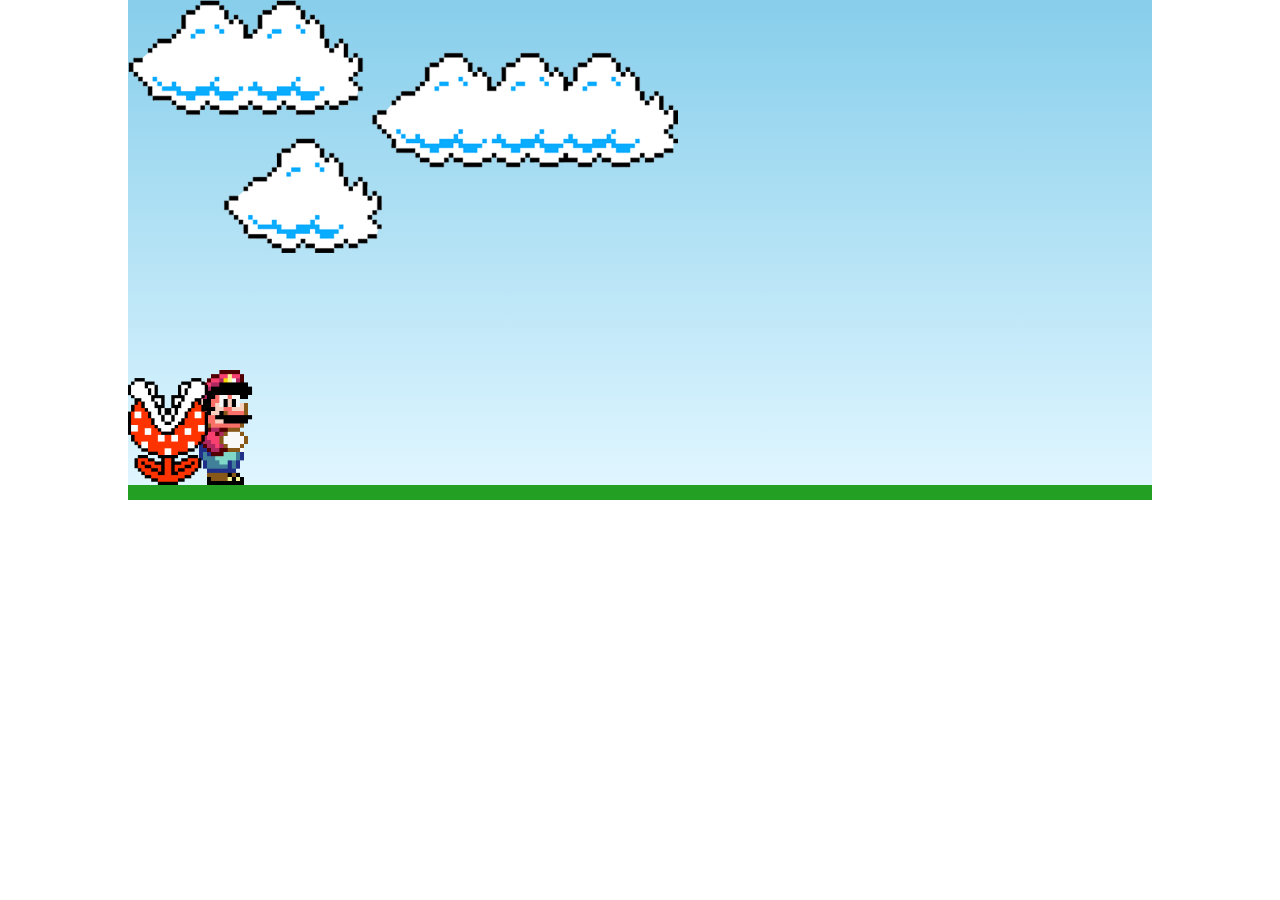
<file: Mario Game/index.html>
<!DOCTYPE html>
<html lang="pt-BR">
<head>
    <meta charset="UTF-8">
    <meta http-equiv="X-UA-Compatible" content="IE=edge">
    <meta name="viewport" content="width=device-width, initial-scale=1.0">
    
    <link rel = "stylesheet" href = "css.css">
    <script src = "script.js" defer></script>

    <title>Protótipo Mario</title>

</head>
<body> 

    <div class="game-board">

        <img src="clouds.png" class="clouds">
        <img src = "mario.gif" class="mario">
        <img src = "flower.gif" class="flower">
    
    </div>

</body>
</html>
</file>
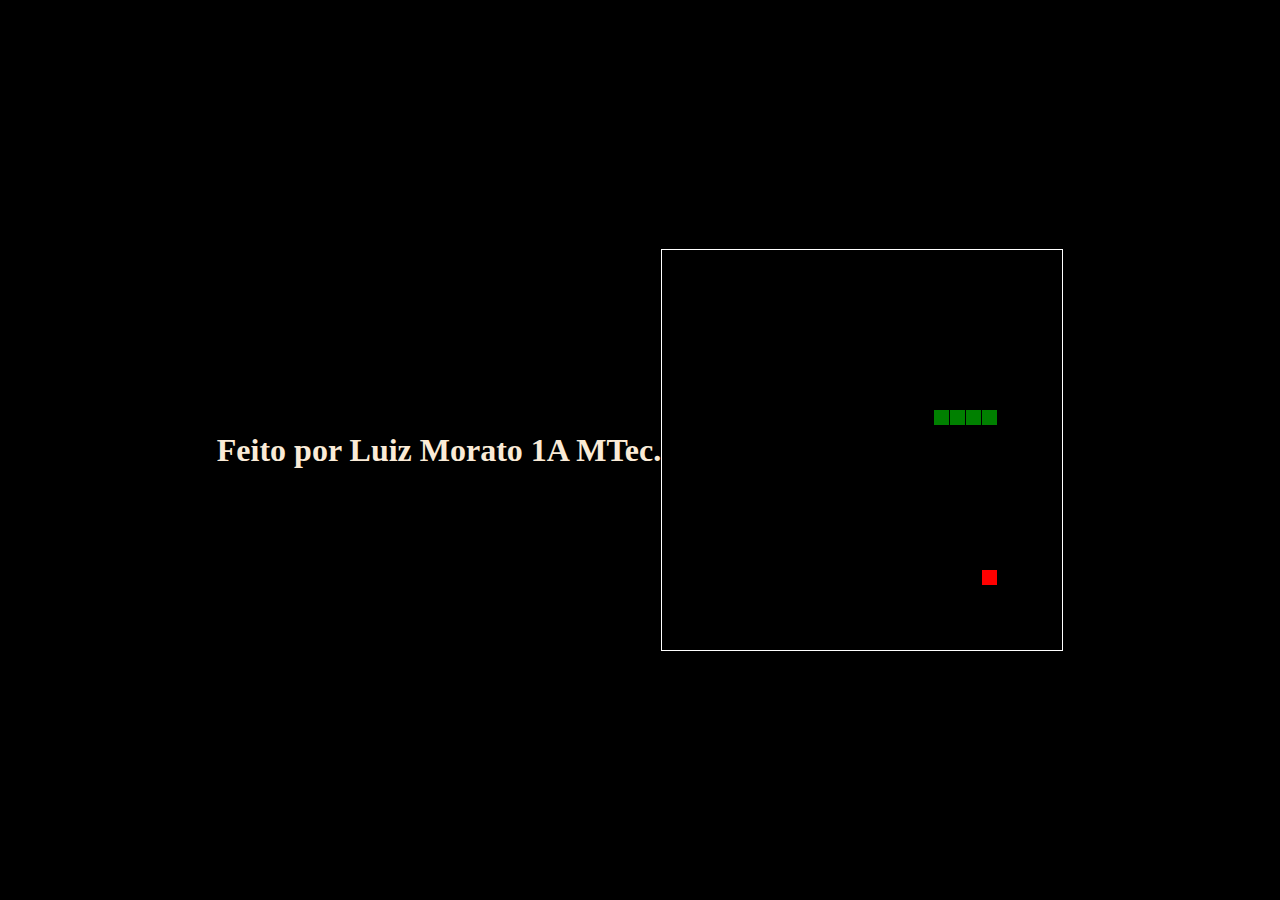
<file: Jogo da Cobrinha/Jogo da Cobrinha.html>
<!DOCTYPE html>
<html>
<head>
<title>Feito por Luiz Morato 1A MTec
</title>
<style>

html, body {
height: 100%;
margin: 0;
}

body {
color: antiquewhite;
background: black;
display: flex;
align-items: center;
justify-content: center;
}
canvas {
border: 1px solid white;
}

</style>
</head>
<body>
<h1>Feito por Luiz Morato 1A MTec.</h1>
<canvas width="400" height="400" id="game"></canvas>
<script>
var canvas = document.getElementById('game');
var context = canvas.getContext('2d');

var grid = 16;
var count = 0;

var snake = {
x: 160,
y: 160,


dx: grid,
dy: 0,


cells: [],


maxCells: 4
};
var apple = {
x: 320,
y: 320
};


function getRandomInt(min, max) {
return Math.floor(Math.random() * (max - min)) + min;
}


function loop() {
requestAnimationFrame(loop);

if (++count < 4) {
return;
}

count = 0;
context.clearRect(0,0,canvas.width,canvas.height);


snake.x += snake.dx;
snake.y += snake.dy;


if (snake.x < 0) {
snake.x = canvas.width - grid;
}
else if (snake.x >= canvas.width) {
snake.x = 0;
}


if (snake.y < 0) {
snake.y = canvas.height - grid;
}
else if (snake.y >= canvas.height) {
snake.y = 0;
}


snake.cells.unshift({x: snake.x, y: snake.y});


if (snake.cells.length > snake.maxCells) {
snake.cells.pop();
}


context.fillStyle = 'red';
context.fillRect(apple.x, apple.y, grid-1, grid-1);


context.fillStyle = 'green';
snake.cells.forEach(function(cell, index) {


context.fillRect(cell.x, cell.y, grid-1, grid-1);


if (cell.x === apple.x && cell.y === apple.y) {
snake.maxCells++;


apple.x = getRandomInt(0, 25) * grid;
apple.y = getRandomInt(0, 25) * grid;
}


for (var i = index + 1; i < snake.cells.length; i++) {


if (cell.x === snake.cells[i].x && cell.y === snake.cells[i].y) {
snake.x = 160;
snake.y = 160;
snake.cells = [];
snake.maxCells = 4;
snake.dx = grid;
snake.dy = 0;

apple.x = getRandomInt(0, 25) * grid;
apple.y = getRandomInt(0, 25) * grid;
}
}
});
}


document.addEventListener('keydown', function(e) {



if (e.which === 37 && snake.dx === 0) {
snake.dx = -grid;
snake.dy = 0;
}

else if (e.which === 38 && snake.dy === 0) {
snake.dy = -grid;
snake.dx = 0;
}

else if (e.which === 39 && snake.dx === 0) {
snake.dx = grid;
snake.dy = 0;
}

else if (e.which === 40 && snake.dy === 0) {
snake.dy = grid;
snake.dx = 0;
}
});


requestAnimationFrame(loop);
</script>
</body>
</html>
</file>
<file: Mario Game/css.css>
* {
    margin: 0;
    padding: 0;
    box-sizing: border-box;
}
.game-board {
    width: 80%;
    height: 500px;
    border-bottom: 15px solid rgb(35, 160, 35);
    margin: 0 auto;
    position: relative;
    overflow: hidden;
    background: linear-gradient(#87CEEB, #E0F6FF);
}
.flower {
    position: absolute;
    bottom: 0;
    width: 80px;
    animation: flower-animation 1.5s infinite linear;
}
.mario{
    width: 150px;
    position: absolute;
    bottom: 0;
}
.jump{
    animation: jump 500ms ease-out;
}
.clouds{
    position: absolute;
    width: 550px;
    animation: clouds-animation 20s infinite linear;
}
@keyframes flower-animation {
    from {
        right: -80px;
    }

    to {
        right: 100%;
    }
}
@keyframes jump {
    0%{
        bottom: 0;
    }
    40%{
        bottom: 180px;
    }
    50%{
        bottom: 180px;
    }
    60%{
        bottom: 180px;
    }
    70%{
        bottom: 180px;
    }
    100%{
        bottom: 0px;
    }
}
@keyframes clouds-animation {
    from {
        right: -550px;
    }
    to{
        right: 100%;
    }
    
}
</file>
